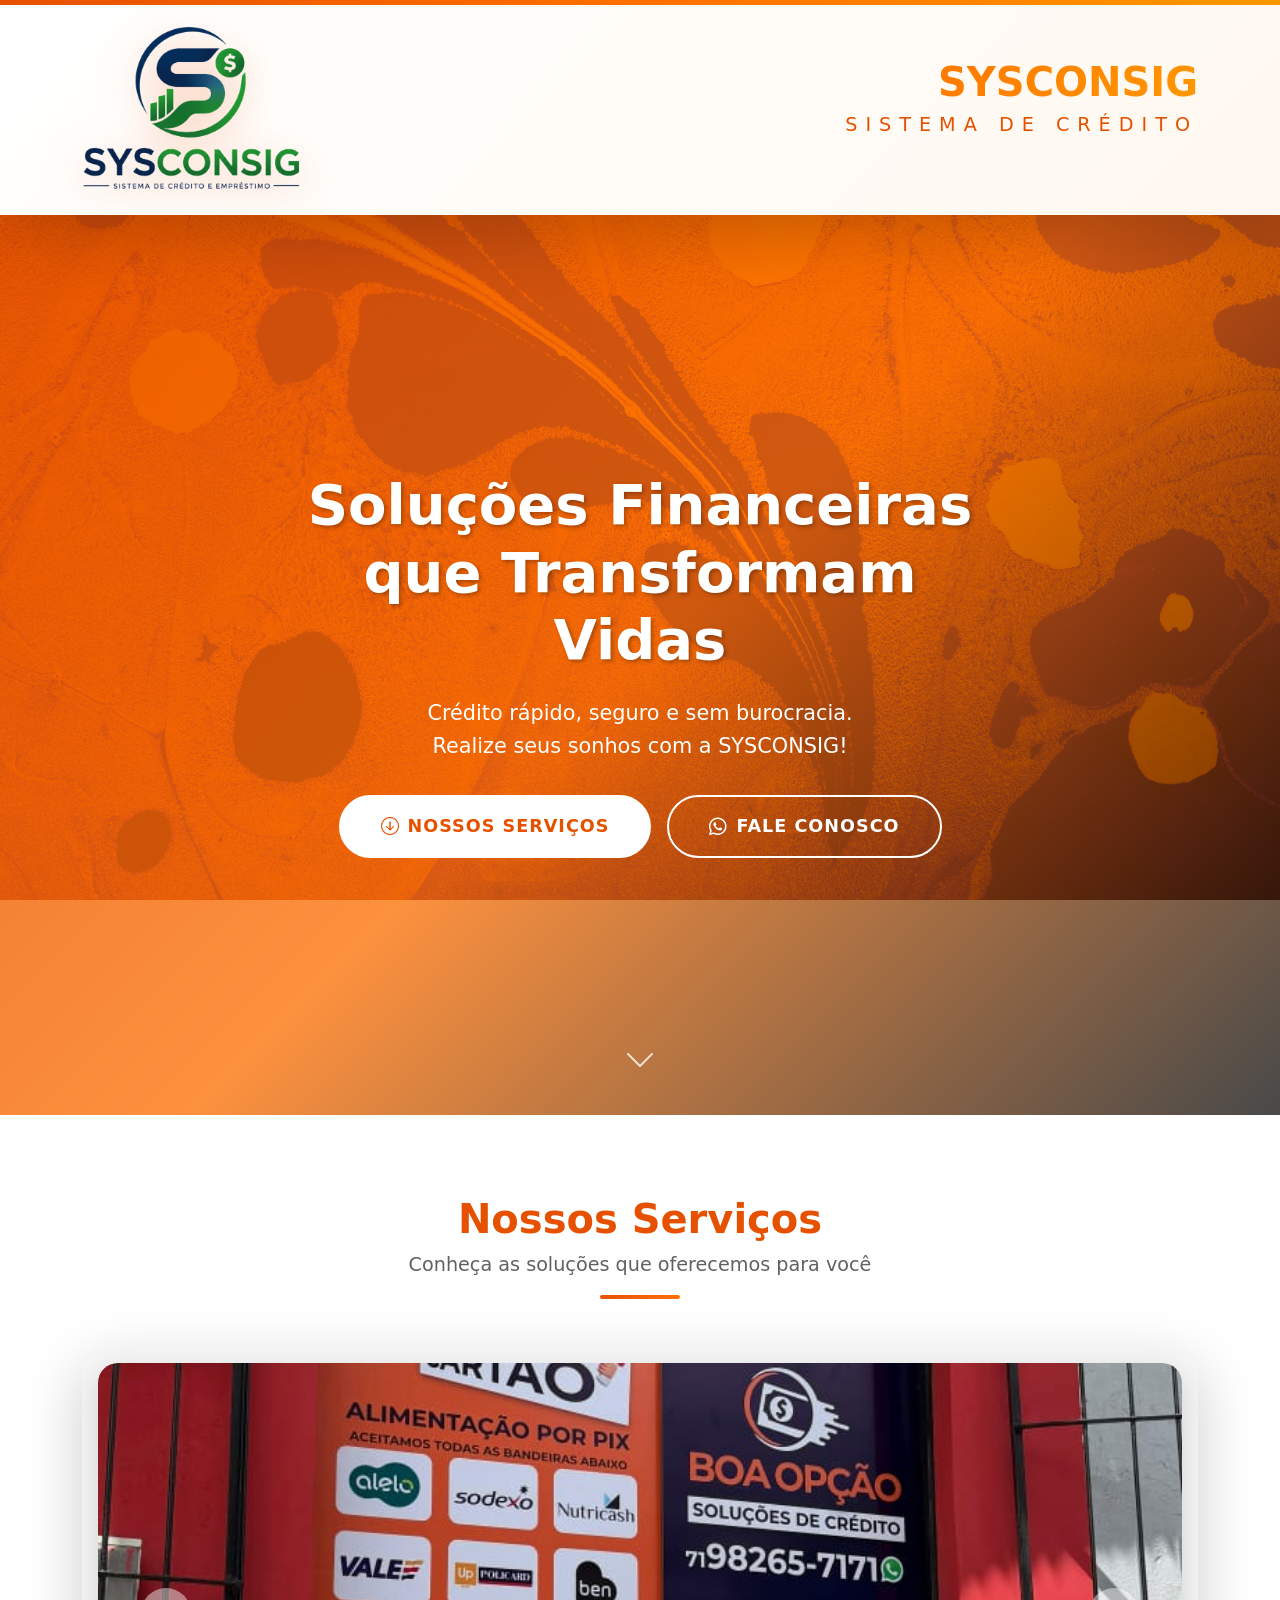
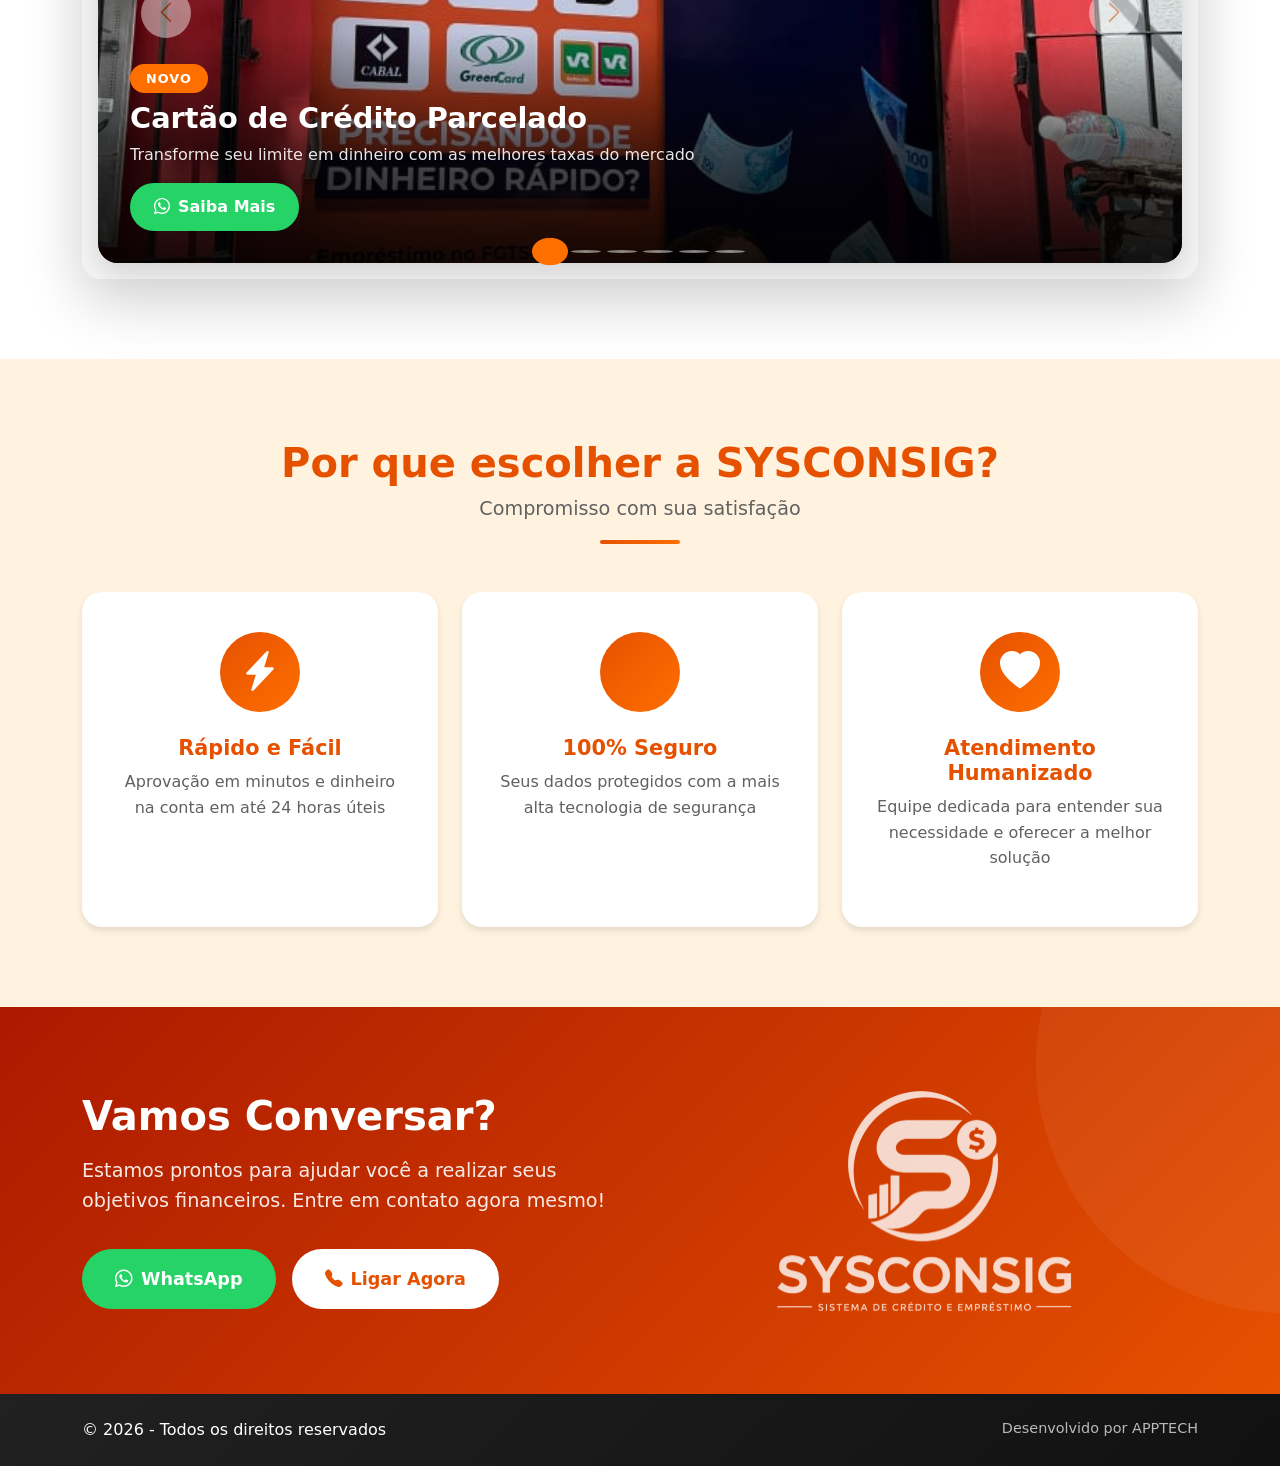
<file: index.html>
<!DOCTYPE html>
<html lang="pt-BR">
<head>
    <meta charset="UTF-8">
    <meta name="viewport" content="width=device-width, initial-scale=1.0">
    <title>SYSCONSIG</title>
    
    <!-- Favicon -->
    <link rel="icon" type="image/png" href="imagens_portfolio/logo.png">
    
    <!-- Bootstrap CSS -->
    <link href="https://cdn.jsdelivr.net/npm/bootstrap@5.3.0/dist/css/bootstrap.min.css" rel="stylesheet">
    <!-- Bootstrap Icons -->
    <link href="https://cdn.jsdelivr.net/npm/bootstrap-icons@1.11.0/font/bootstrap-icons.css" rel="stylesheet">
    <!-- Portfolio CSS -->
    <link rel="stylesheet" href="css/portfolio.css">
</head>
<body>
    <!-- Header com Logo -->
    <header class="header">
        <div class="container">
            <div class="row align-items-center">
                <div class="col-md-4 text-center text-md-start">
                    <img src="imagens_portfolio/logo.png" alt="SYSCONSIG" class="logo-grande">
                </div>
                <div class="col-md-8 text-center text-md-end">
                    <div class="slogan">
                        <h2 class="org-title">SYSCONSIG</h2>
                        <p class="org-subtitle">SISTEMA DE CRÉDITO</p>
                    </div>
                </div>
            </div>
        </div>
    </header>

    <!-- Seção Hero -->
    <section class="hero-section">
        <div class="hero-overlay"></div>
        <div class="container hero-content">
            <div class="row justify-content-center text-center">
                <div class="col-lg-8">
                    <h1 class="hero-title animate-fadeInUp">Soluções Financeiras<br>que Transformam Vidas</h1>
                    <p class="hero-subtitle animate-fadeInUp delay-1">Crédito rápido, seguro e sem burocracia.<br>Realize seus sonhos com a SYSCONSIG!</p>
                    <div class="hero-buttons animate-fadeInUp delay-2">
                        <a href="#servicos" class="btn btn-hero-primary">
                            <i class="bi bi-arrow-down-circle"></i> Nossos Serviços
                        </a>
                        <a href="https://wa.me/5571996166972" target="_blank" class="btn btn-hero-secondary">
                            <i class="bi bi-whatsapp"></i> Fale Conosco
                        </a>
                    </div>
                </div>
            </div>
        </div>
        <div class="scroll-indicator">
            <i class="bi bi-chevron-down"></i>
        </div>
    </section>

    <!-- Carrossel de Serviços -->
    <section id="servicos" class="services-section">
        <div class="container">
            <div class="section-header text-center mb-5">
                <h2 class="section-title">Nossos Serviços</h2>
                <p class="section-subtitle">Conheça as soluções que oferecemos para você</p>
                <div class="section-divider"></div>
            </div>

            <div id="carouselServicos" class="carousel slide" data-bs-ride="carousel" data-bs-interval="4000">
                <!-- Indicadores -->
                <div class="carousel-indicators">
                    <button type="button" data-bs-target="#carouselServicos" data-bs-slide-to="0" class="active"></button>
                    <button type="button" data-bs-target="#carouselServicos" data-bs-slide-to="1"></button>
                    <button type="button" data-bs-target="#carouselServicos" data-bs-slide-to="2"></button>
                    <button type="button" data-bs-target="#carouselServicos" data-bs-slide-to="3"></button>
                    <button type="button" data-bs-target="#carouselServicos" data-bs-slide-to="4"></button>
                    <button type="button" data-bs-target="#carouselServicos" data-bs-slide-to="5"></button>
                </div>

                <!-- Slides -->
                <div class="carousel-inner">
                    <div class="carousel-item active">
                        <div class="service-card-wrapper">
                            <div class="service-card">
                                <img src="imagens_portfolio/img1.png" class="service-image" alt="Cartão de Crédito - Parcelado">
                                <div class="service-overlay">
                                    <div class="service-info">
                                        <span class="service-badge">Novo</span>
                                        <h3>Cartão de Crédito Parcelado</h3>
                                        <p>Transforme seu limite em dinheiro com as melhores taxas do mercado</p>
                                        <a href="https://wa.me/5571996166972" target="_blank" class="btn-service-more">
                                            <i class="bi bi-whatsapp"></i> Saiba Mais
                                        </a>
                                    </div>
                                </div>
                            </div>
                        </div>
                    </div>
                    <div class="carousel-item">
                        <div class="service-card-wrapper">
                            <div class="service-card">
                                <img src="imagens_portfolio/img2.png" class="service-image" alt="Cartão de Crédito - À Vista">
                                <div class="service-overlay">
                                    <div class="service-info">
                                        <span class="service-badge">Popular</span>
                                        <h3>Cartão de Crédito À Vista</h3>
                                        <p>Dinheiro rápido na sua conta em até 24 horas</p>
                                        <a href="https://wa.me/5571996166972" target="_blank" class="btn-service-more">
                                            <i class="bi bi-whatsapp"></i> Saiba Mais
                                        </a>
                                    </div>
                                </div>
                            </div>
                        </div>
                    </div>
                    <div class="carousel-item">
                        <div class="service-card-wrapper">
                            <div class="service-card">
                                <img src="imagens_portfolio/img3.png" class="service-image" alt="Cartão Alimentação">
                                <div class="service-overlay">
                                    <div class="service-info">
                                        <span class="service-badge">Destaque</span>
                                        <h3>Cartão Alimentação</h3>
                                        <p>Crédito especial para suas compras de alimentação</p>
                                        <a href="https://wa.me/5571996166972" target="_blank" class="btn-service-more">
                                            <i class="bi bi-whatsapp"></i> Saiba Mais
                                        </a>
                                    </div>
                                </div>
                            </div>
                        </div>
                    </div>
                    <div class="carousel-item">
                        <div class="service-card-wrapper">
                            <div class="service-card">
                                <img src="imagens_portfolio/img4.png" class="service-image" alt="Cartão Refeição">
                                <div class="service-overlay">
                                    <div class="service-info">
                                        <span class="service-badge">Exclusivo</span>
                                        <h3>Cartão Refeição</h3>
                                        <p>Solução completa para seu vale-refeição com cashback</p>
                                        <a href="https://wa.me/5571996166972" target="_blank" class="btn-service-more">
                                            <i class="bi bi-whatsapp"></i> Saiba Mais
                                        </a>
                                    </div>
                                </div>
                            </div>
                        </div>
                    </div>
                    <div class="carousel-item">
                        <div class="service-card-wrapper">
                            <div class="service-card">
                                <img src="imagens_portfolio/img5.png" class="service-image" alt="Empréstimo Consignado">
                                <div class="service-overlay">
                                    <div class="service-info">
                                        <span class="service-badge">Oferta</span>
                                        <h3>Empréstimo Consignado</h3>
                                        <p>Taxas especiais para servidores públicos e aposentados</p>
                                        <a href="https://wa.me/5571996166972" target="_blank" class="btn-service-more">
                                            <i class="bi bi-whatsapp"></i> Saiba Mais
                                        </a>
                                    </div>
                                </div>
                            </div>
                        </div>
                    </div>
                    <div class="carousel-item">
                        <div class="service-card-wrapper">
                            <div class="service-card">
                                <img src="imagens_portfolio/img6.png" class="service-image" alt="Crédito Pessoal">
                                <div class="service-overlay">
                                    <div class="service-info">
                                        <span class="service-badge">Premium</span>
                                        <h3>Crédito Pessoal</h3>
                                        <p>Empréstimo pessoal sem garantia, aprovação rápida</p>
                                        <a href="https://wa.me/5571996166972" target="_blank" class="btn-service-more">
                                            <i class="bi bi-whatsapp"></i> Saiba Mais
                                        </a>
                                    </div>
                                </div>
                            </div>
                        </div>
                    </div>
                </div>

                <!-- Controles -->
                <button class="carousel-control-prev" type="button" data-bs-target="#carouselServicos" data-bs-slide="prev">
                    <span class="carousel-control-icon">
                        <i class="bi bi-chevron-left"></i>
                    </span>
                </button>
                <button class="carousel-control-next" type="button" data-bs-target="#carouselServicos" data-bs-slide="next">
                    <span class="carousel-control-icon">
                        <i class="bi bi-chevron-right"></i>
                    </span>
                </button>
            </div>
        </div>
    </section>

    <!-- Seção de Benefícios -->
    <section class="benefits-section">
        <div class="container">
            <div class="section-header text-center mb-5">
                <h2 class="section-title">Por que escolher a SYSCONSIG?</h2>
                <p class="section-subtitle">Compromisso com sua satisfação</p>
                <div class="section-divider"></div>
            </div>

            <div class="row g-4">
                <div class="col-md-4">
                    <div class="benefit-card">
                        <div class="benefit-icon">
                            <i class="bi bi-lightning-charge-fill"></i>
                        </div>
                        <h3>Rápido e Fácil</h3>
                        <p>Aprovação em minutos e dinheiro na conta em até 24 horas úteis</p>
                    </div>
                </div>
                <div class="col-md-4">
                    <div class="benefit-card">
                        <div class="benefit-icon">
                            <i class="bi bi-shield-check-fill"></i>
                        </div>
                        <h3>100% Seguro</h3>
                        <p>Seus dados protegidos com a mais alta tecnologia de segurança</p>
                    </div>
                </div>
                <div class="col-md-4">
                    <div class="benefit-card">
                        <div class="benefit-icon">
                            <i class="bi bi-heart-fill"></i>
                        </div>
                        <h3>Atendimento Humanizado</h3>
                        <p>Equipe dedicada para entender sua necessidade e oferecer a melhor solução</p>
                    </div>
                </div>
            </div>
        </div>
    </section>

    <!-- Seção de Contato -->
    <section class="contact-section">
        <div class="container">
            <div class="row align-items-center">
                <div class="col-lg-6">
                    <h2 class="contact-title">Vamos Conversar?</h2>
                    <p class="contact-text">Estamos prontos para ajudar você a realizar seus objetivos financeiros. Entre em contato agora mesmo!</p>
                    <div class="contact-buttons">
                        <a href="https://wa.me/5571996166972" target="_blank" class="btn btn-whatsapp">
                            <i class="bi bi-whatsapp"></i> WhatsApp
                        </a>
                        <a href="tel:+5571996166972" class="btn btn-phone">
                            <i class="bi bi-telephone-fill"></i> Ligar Agora
                        </a>
                    </div>
                </div>
                <div class="col-lg-6 text-center">
                    <img src="imagens_portfolio/logo.png" alt="SYSCONSIG" class="contact-logo">
                </div>
            </div>
        </div>
    </section>

    <!-- Footer -->
    <footer class="footer">
        <div class="container">
            <div class="row">
                <div class="col-md-6 text-center text-md-start">
                    <p class="mb-0">&copy; 2026 - Todos os direitos reservados</p>
                </div>
                <div class="col-md-6 text-center text-md-end">
                    <p class="mb-0 developer-credit">Desenvolvido por APPTECH</p>
                </div>
            </div>
        </div>
    </footer>

    <!-- Bootstrap JS -->
    <script src="https://cdn.jsdelivr.net/npm/bootstrap@5.3.0/dist/js/bootstrap.bundle.min.js"></script>
    <!-- Portfolio JS -->
    <script src="js/portfolio.js"></script>
</body>
</html>
</file>
<file: css/portfolio.css>
/* ============================================
   BOA OPÇÃO - PORTFÓLIO CSS (INDEPENDENTE)
   ============================================ */

:root {
    --primary: #e65100;
    --primary-light: #ff833a;
    --primary-dark: #ac1900;
    --accent: #ff6f00;
    --accent-light: #ffa040;
    --orange-light: #fff3e0;
    --orange-medium: #ffe0b2;
    --gray-100: #f5f5f5;
    --gray-200: #eeeeee;
    --gray-700: #616161;
    --gray-900: #212121;
    --shadow-sm: 0 2px 4px rgba(0,0,0,0.1);
    --shadow-md: 0 4px 6px rgba(0,0,0,0.1);
    --shadow-lg: 0 10px 30px rgba(0,0,0,0.15);
    --shadow-xl: 0 20px 60px rgba(0,0,0,0.2);
    --radius-sm: 8px;
    --radius-md: 12px;
    --radius-lg: 20px;
    --transition: all 0.3s cubic-bezier(0.4, 0, 0.2, 1);
}

* {
    margin: 0;
    padding: 0;
    box-sizing: border-box;
}

body {
    font-family: 'Segoe UI', system-ui, -apple-system, sans-serif;
    background-color: #f5f5f5;
    color: #212121;
    overflow-x: hidden;
}

/* ========== HEADER ========== */
.header {
    background: linear-gradient(135deg, #ffffff 0%, #fff8f0 100%);
    padding: 1.5rem 0;
    box-shadow: 0 20px 60px rgba(0,0,0,0.2);
    position: relative;
    overflow: hidden;
    z-index: 1000;
}

.header::before {
    content: '';
    position: absolute;
    top: 0;
    left: 0;
    right: 0;
    height: 5px;
    background: linear-gradient(90deg, #e65100, #ff6f00, #ff9800, #ff6f00, #e65100);
    animation: gradientMove 3s ease infinite;
    background-size: 200% 200%;
}

@keyframes gradientMove {
    0% { background-position: 0% 50%; }
    50% { background-position: 100% 50%; }
    100% { background-position: 0% 50%; }
}

.logo-grande {
    max-width: 220px;
    height: auto;
    filter: drop-shadow(0 10px 20px rgba(230, 81, 0, 0.3));
    transition: all 0.3s cubic-bezier(0.4, 0, 0.2, 1);
    animation: logoFloat 3s ease-in-out infinite;
}

@keyframes logoFloat {
    0%, 100% { transform: translateY(0); }
    50% { transform: translateY(-8px); }
}

.logo-grande:hover {
    transform: scale(1.05) rotate(-3deg);
}

.slogan {
    text-align: right;
}

.org-title {
    font-size: 2.5rem;
    font-weight: 800;
    background: linear-gradient(135deg, #e65100, #ff6f00, #ff9800);
    -webkit-background-clip: text;
    -webkit-text-fill-color: transparent;
    background-clip: text;
    margin-bottom: 0;
}

.org-subtitle {
    font-size: 1.2rem;
    color: #e65100;
    font-weight: 300;
    letter-spacing: 8px;
    text-transform: uppercase;
    margin-top: 5px;
}

/* ========== HERO SECTION ========== */
.hero-section {
    position: relative;
    height: 100vh;
    min-height: 600px;
    background-image: url('../imagens_portfolio/imagem_fundo.png');
    background-size: cover;
    background-position: center;
    background-attachment: fixed;
    display: flex;
    align-items: center;
    justify-content: center;
    overflow: hidden;
}

.hero-overlay {
    position: absolute;
    top: 0;
    left: 0;
    right: 0;
    bottom: 0;
    background: linear-gradient(
        135deg,
        rgba(230, 81, 0, 0.85) 0%,
        rgba(255, 111, 0, 0.75) 50%,
        rgba(0, 0, 0, 0.7) 100%
    );
}

.hero-content {
    position: relative;
    z-index: 2;
    color: white;
}

.hero-title {
    font-size: 3.5rem;
    font-weight: 800;
    margin-bottom: 1.5rem;
    text-shadow: 2px 2px 4px rgba(0,0,0,0.3);
    line-height: 1.2;
}

.hero-subtitle {
    font-size: 1.3rem;
    font-weight: 300;
    margin-bottom: 2rem;
    opacity: 0.95;
    line-height: 1.6;
}

.hero-buttons {
    display: flex;
    gap: 1rem;
    justify-content: center;
    flex-wrap: wrap;
}

.btn-hero-primary,
.btn-hero-secondary {
    padding: 1rem 2.5rem;
    border-radius: 50px;
    font-weight: 700;
    font-size: 1.1rem;
    transition: all 0.3s cubic-bezier(0.4, 0, 0.2, 1);
    text-transform: uppercase;
    letter-spacing: 1px;
    text-decoration: none;
    display: inline-flex;
    align-items: center;
    gap: 0.5rem;
}

.btn-hero-primary {
    background: white;
    color: #e65100;
    border: 2px solid white;
}

.btn-hero-primary:hover {
    background: transparent;
    color: white;
    transform: translateY(-3px);
    box-shadow: 0 10px 30px rgba(0,0,0,0.15);
}

.btn-hero-secondary {
    background: transparent;
    color: white;
    border: 2px solid white;
}

.btn-hero-secondary:hover {
    background: white;
    color: #e65100;
    transform: translateY(-3px);
    box-shadow: 0 10px 30px rgba(0,0,0,0.15);
}

.scroll-indicator {
    position: absolute;
    bottom: 30px;
    left: 50%;
    transform: translateX(-50%);
    z-index: 2;
    animation: bounce 2s infinite;
}

.scroll-indicator i {
    color: white;
    font-size: 2rem;
    opacity: 0.8;
}

@keyframes bounce {
    0%, 20%, 50%, 80%, 100% { transform: translateX(-50%) translateY(0); }
    40% { transform: translateX(-50%) translateY(-20px); }
    60% { transform: translateX(-50%) translateY(-10px); }
}

/* ========== ANIMAÇÕES ========== */
.animate-fadeInUp {
    opacity: 0;
    transform: translateY(30px);
    animation: fadeInUp 0.8s ease forwards;
}

.delay-1 { animation-delay: 0.3s; }
.delay-2 { animation-delay: 0.6s; }

@keyframes fadeInUp {
    to {
        opacity: 1;
        transform: translateY(0);
    }
}

/* ========== SERVICES SECTION ========== */
.services-section {
    padding: 5rem 0;
    background: white;
}

.section-header {
    margin-bottom: 3rem;
}

.section-title {
    font-size: 2.5rem;
    font-weight: 800;
    color: #e65100;
    margin-bottom: 0.5rem;
}

.section-subtitle {
    font-size: 1.2rem;
    color: #616161;
    font-weight: 300;
}

.section-divider {
    width: 80px;
    height: 4px;
    background: linear-gradient(90deg, #e65100, #ff6f00);
    margin: 1rem auto;
    border-radius: 2px;
}

/* ========== CARROSSEL ========== */
#carouselServicos {
    border-radius: 20px;
    overflow: hidden;
    box-shadow: 0 20px 60px rgba(0,0,0,0.2);
}

.service-card-wrapper {
    padding: 1rem;
    background: #f5f5f5;
}

.service-card {
    position: relative;
    border-radius: 20px;
    overflow: hidden;
    cursor: pointer;
    transition: all 0.3s cubic-bezier(0.4, 0, 0.2, 1);
    box-shadow: 0 10px 30px rgba(0,0,0,0.15);
}

.service-card:hover {
    transform: translateY(-10px);
    box-shadow: 0 20px 60px rgba(0,0,0,0.2);
}

.service-image {
    width: 100%;
    height: 500px;
    object-fit: cover;
    transition: all 0.3s cubic-bezier(0.4, 0, 0.2, 1);
}

.service-card:hover .service-image {
    transform: scale(1.05);
}

.service-overlay {
    position: absolute;
    bottom: 0;
    left: 0;
    right: 0;
    background: linear-gradient(
        to top,
        rgba(0, 0, 0, 0.9) 0%,
        rgba(0, 0, 0, 0.6) 50%,
        transparent 100%
    );
    padding: 2rem;
    color: white;
    transform: translateY(0);
    transition: all 0.3s cubic-bezier(0.4, 0, 0.2, 1);
}

.service-card:hover .service-overlay {
    background: linear-gradient(
        to top,
        rgba(230, 81, 0, 0.95) 0%,
        rgba(255, 111, 0, 0.7) 50%,
        transparent 100%
    );
}

.service-badge {
    display: inline-block;
    background: #ff6f00;
    color: white;
    padding: 0.3rem 1rem;
    border-radius: 20px;
    font-size: 0.8rem;
    font-weight: 700;
    text-transform: uppercase;
    letter-spacing: 1px;
    margin-bottom: 0.5rem;
}

.service-info h3 {
    font-size: 1.8rem;
    font-weight: 700;
    margin-bottom: 0.5rem;
}

.service-info p {
    font-size: 1rem;
    opacity: 0.9;
    margin-bottom: 1rem;
}

.btn-service-more {
    display: inline-flex;
    align-items: center;
    gap: 0.5rem;
    background: #25D366;
    color: white;
    padding: 0.75rem 1.5rem;
    border-radius: 50px;
    text-decoration: none;
    font-weight: 600;
    transition: all 0.3s cubic-bezier(0.4, 0, 0.2, 1);
}

.btn-service-more:hover {
    background: #128C7E;
    transform: scale(1.05);
    color: white;
}

/* Controles do Carrossel */
.carousel-control-icon {
    display: flex;
    align-items: center;
    justify-content: center;
    width: 50px;
    height: 50px;
    background: rgba(255, 255, 255, 0.9);
    border-radius: 50%;
    color: #e65100;
    font-size: 1.5rem;
    transition: all 0.3s cubic-bezier(0.4, 0, 0.2, 1);
}

.carousel-control-prev:hover .carousel-control-icon,
.carousel-control-next:hover .carousel-control-icon {
    background: #e65100;
    color: white;
    transform: scale(1.1);
}

.carousel-indicators button {
    width: 12px;
    height: 12px;
    border-radius: 50%;
    background: #e65100;
    opacity: 0.5;
    border: none;
    transition: all 0.3s cubic-bezier(0.4, 0, 0.2, 1);
}

.carousel-indicators button.active {
    opacity: 1;
    background: #ff6f00;
    transform: scale(1.2);
}

/* ========== BENEFITS SECTION ========== */
.benefits-section {
    padding: 5rem 0;
    background: #fff3e0;
}

.benefit-card {
    background: white;
    padding: 2.5rem 2rem;
    border-radius: 20px;
    text-align: center;
    box-shadow: 0 4px 6px rgba(0,0,0,0.1);
    transition: all 0.3s cubic-bezier(0.4, 0, 0.2, 1);
    height: 100%;
}

.benefit-card:hover {
    transform: translateY(-10px);
    box-shadow: 0 20px 60px rgba(0,0,0,0.2);
}

.benefit-icon {
    width: 80px;
    height: 80px;
    margin: 0 auto 1.5rem;
    background: linear-gradient(135deg, #e65100, #ff6f00);
    border-radius: 50%;
    display: flex;
    align-items: center;
    justify-content: center;
}

.benefit-icon i {
    font-size: 2.5rem;
    color: white;
}

.benefit-card h3 {
    font-size: 1.3rem;
    font-weight: 700;
    color: #e65100;
    margin-bottom: 0.5rem;
}

.benefit-card p {
    color: #616161;
    line-height: 1.6;
}

/* ========== CONTACT SECTION ========== */
.contact-section {
    padding: 5rem 0;
    background: linear-gradient(135deg, #ac1900, #e65100);
    color: white;
    position: relative;
    overflow: hidden;
}

.contact-section::before {
    content: '';
    position: absolute;
    top: -50%;
    right: -20%;
    width: 500px;
    height: 500px;
    background: rgba(255, 255, 255, 0.05);
    border-radius: 50%;
}

.contact-title {
    font-size: 2.5rem;
    font-weight: 800;
    margin-bottom: 1rem;
}

.contact-text {
    font-size: 1.2rem;
    opacity: 0.9;
    margin-bottom: 2rem;
    line-height: 1.6;
}

.contact-buttons {
    display: flex;
    gap: 1rem;
    flex-wrap: wrap;
}

.btn-whatsapp,
.btn-phone {
    padding: 1rem 2rem;
    border-radius: 50px;
    font-weight: 700;
    text-decoration: none;
    transition: all 0.3s cubic-bezier(0.4, 0, 0.2, 1);
    display: inline-flex;
    align-items: center;
    gap: 0.5rem;
    font-size: 1.1rem;
}

.btn-whatsapp {
    background: #25D366;
    color: white;
}

.btn-whatsapp:hover {
    background: #128C7E;
    transform: translateY(-3px);
    box-shadow: 0 10px 30px rgba(0,0,0,0.15);
    color: white;
}

.btn-phone {
    background: white;
    color: #e65100;
}

.btn-phone:hover {
    background: #ffe0b2;
    transform: translateY(-3px);
    box-shadow: 0 10px 30px rgba(0,0,0,0.15);
    color: #e65100;
}

.contact-logo {
    max-width: 300px;
    filter: brightness(0) invert(1);
    opacity: 0.8;
    animation: logoFloat 3s ease-in-out infinite;
}

/* ========== FOOTER ========== */
.footer {
    background: linear-gradient(135deg, #212121, #111111);
    color: white;
    padding: 1.5rem 0;
    text-align: center;
}

.developer-credit {
    opacity: 0.7;
    font-size: 0.9rem;
}

/* ========== RESPONSIVIDADE ========== */
@media (max-width: 992px) {
    .hero-title {
        font-size: 2.5rem;
    }
    
    .service-image {
        height: 350px;
    }
    
    .service-info h3 {
        font-size: 1.4rem;
    }
}

@media (max-width: 768px) {
    .org-title {
        font-size: 2rem;
    }
    
    .org-subtitle {
        font-size: 1rem;
        letter-spacing: 4px;
    }
    
    .logo-grande {
        max-width: 180px;
    }
    
    .slogan {
        text-align: center;
        margin-top: 1rem;
    }
    
    .hero-section {
        min-height: 500px;
    }
    
    .hero-title {
        font-size: 2rem;
    }
    
    .hero-subtitle {
        font-size: 1rem;
    }
    
    .hero-buttons {
        flex-direction: column;
        align-items: center;
    }
    
    .section-title {
        font-size: 2rem;
    }
    
    .service-image {
        height: 250px;
    }
    
    .service-info h3 {
        font-size: 1.2rem;
    }
    
    .service-info p {
        font-size: 0.9rem;
    }
    
    .contact-logo {
        max-width: 200px;
        margin-top: 2rem;
    }
    
    .contact-buttons {
        flex-direction: column;
    }
}

@media (max-width: 576px) {
    .hero-title {
        font-size: 1.5rem;
    }
    
    .service-image {
        height: 200px;
    }
    
    .service-overlay {
        padding: 1rem;
    }
    
    .service-info h3 {
        font-size: 1rem;
    }
    
    .btn-hero-primary,
    .btn-hero-secondary {
        padding: 0.75rem 1.5rem;
        font-size: 0.9rem;
    }
}

/* Scrollbar personalizada */
::-webkit-scrollbar {
    width: 10px;
}

::-webkit-scrollbar-track {
    background: #fff3e0;
}

::-webkit-scrollbar-thumb {
    background: #ff6f00;
    border-radius: 5px;
}

::-webkit-scrollbar-thumb:hover {
    background: #e65100;
}
</file>
